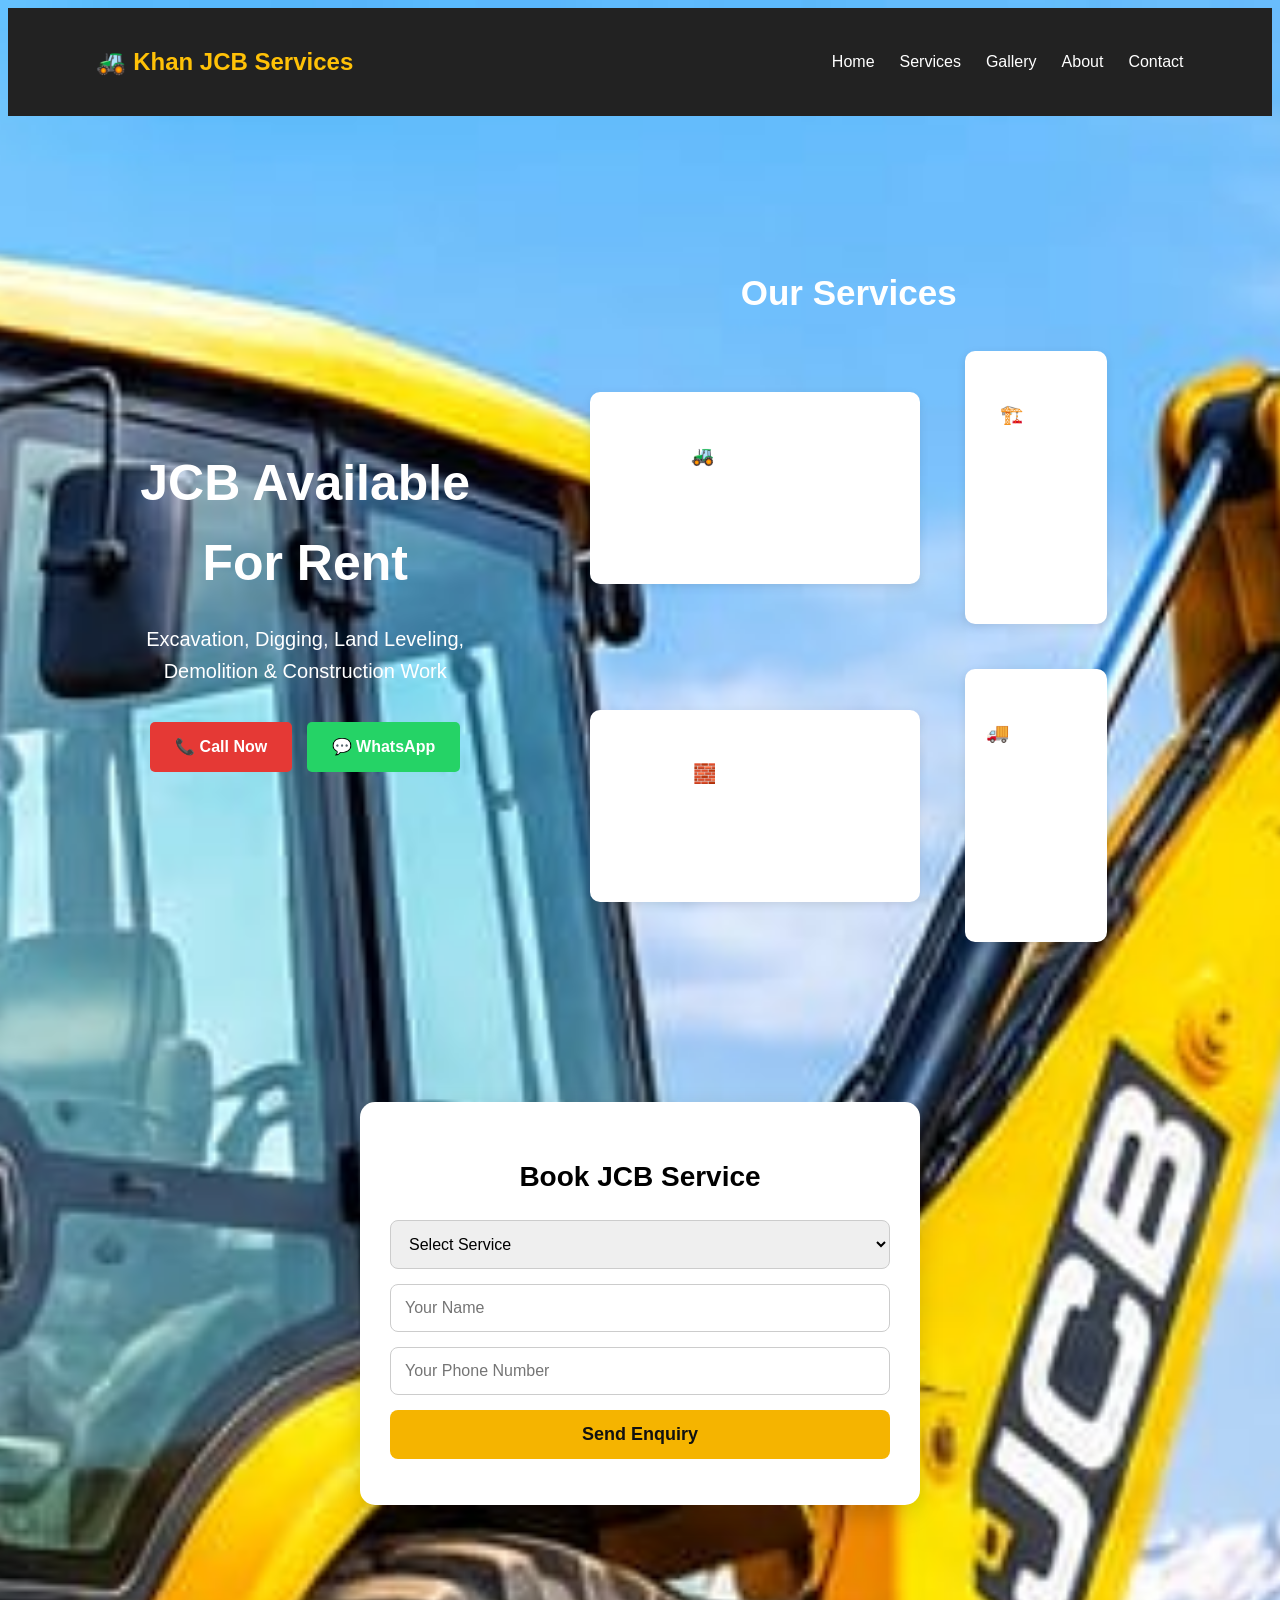
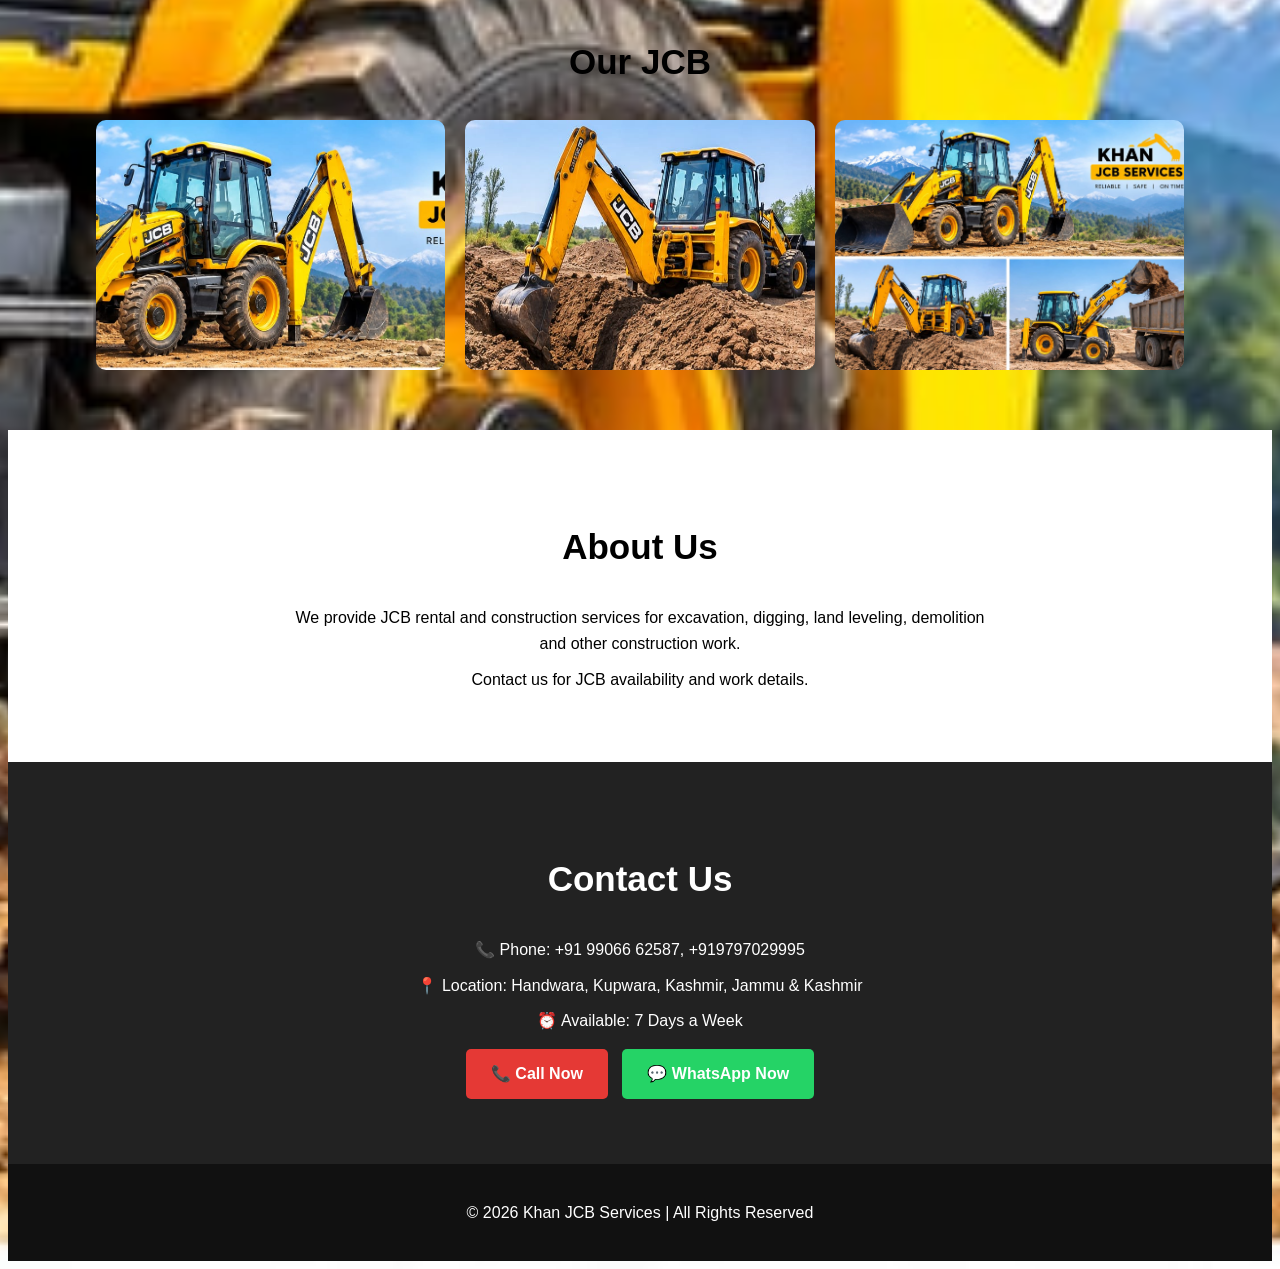
<file: index.html>
<!DOCTYPE html>
<html lang="en">
<head>
    <meta charset="UTF-8">
    <meta name="viewport" content="width=device-width, initial-scale=1.0">

    <title>Khan JCB Services</title>

    <link rel="stylesheet" href="style.css">
</head>
<body>

    <!-- Navigation -->
    <header>
        <nav>
            <h2>🚜 Khan JCB Services</h2>

            <ul>
                <li><a href="#home">Home</a></li>
                <li><a href="#services">Services</a></li>
                <li><a href="#gallery">Gallery</a></li>
                <li><a href="#about">About</a></li>
                <li><a href="#contact">Contact</a></li>
           </ul>
        </nav>
    </header>


    <!-- Home -->
    <section id="home" class="hero">

        <div class="hero-content">

            <h1>JCB Available For Rent</h1>

            <p>
                Excavation, Digging, Land Leveling,
                Demolition & Construction Work
            </p>

            <a href="tel:+919906662587" class="btn call">
                📞 Call Now
            </a>

            <a href="https://wa.me/919906662587" class="btn whatsapp">
                💬 WhatsApp
            </a>

        </div>

    <!-- Services -->
    <section id="services">

        <h2>Our Services</h2>

        <div class="services-container">

            <div class="service">
                <h3>🚜 Excavation</h3>
                <p>Digging and excavation work for different projects.</p>
            </div>

            <div class="service">
                <h3>🏗️ Land Leveling</h3>
                <p>Land leveling and site preparation work.</p>
            </div>

            <div class="service">
                <h3>🧱 Demolition</h3>
                <p>Building and structure demolition services.</p>
            </div>

            <div class="service">
                <h3>🚚 Loading Work</h3>
                <p>Loading soil, stones and construction materials.</p>
            </div>

        </div>

    </section>
     </section>
    <section class="enquiry">
    <h2>Book JCB Service</h2>

    <select id="service">
        <option value="">Select Service</option>
        <option>JCB Excavation</option>
        <option>Earthwork</option>
        <option>Road Work</option>
        <option>Construction Work</option>
    </select>

 <input type="text" id="customerName" placeholder="Your Name">

    <input type="tel" id="phone" placeholder="Your Phone Number">

    <button onclick="sendEnquiry()">Send Enquiry</button>

    <p id="message"></p>
</section>


    <!-- Gallery -->
    <section id="gallery">

        <h2>Our JCB</h2>

        <div class="gallery">

            <img src="jcb1.jpeg" alt="KHAN JCB SERVICES">
            <img src="jcb2.jpeg" alt="KHAN JCB SERVICES">
            <img src="jcb3.jpeg" alt="KHAN JCB SERVICES">

        </div>

    </section>


    <!-- About -->
    <section id="about">

        <h2>About Us</h2>

        <p>
            We provide JCB rental and construction services
            for excavation, digging, land leveling, demolition
            and other construction work.
        </p>

        <p>
            Contact us for JCB availability and work details.
        </p>

    </section>


    <!-- Contact -->
    <section id="contact">

        <h2>Contact Us</h2>

        <p>📞 Phone: +91 99066 62587, +919797029995</p>

        <p>📍 Location: Handwara, Kupwara, Kashmir, Jammu & Kashmir</p>

        <p>⏰ Available: 7 Days a Week</p>

        <a href="tel:+919906662587" class="btn call">
            📞 Call Now
        </a>

        <a href="https://wa.me/919906662587" class="btn whatsapp">
            💬 WhatsApp Now
        </a>

    </section>


    <!-- Footer -->
    <footer>

        <p>
            © 2026 Khan JCB Services | All Rights Reserved
        </p> </footer>
    <script src="script.js"></script>

</body>
</html>
</file>
<file: style.css>
css
* {
    margin: 0;
    padding: 0;
    box-sizing: border-box;
}

body {
    font-family: Arial, sans-serif;
    line-height: 1.6; 
      background: #f5f5f5;
    background-image: url("jcb1.jpeg");
    background-size: cover;
    background-position: center;
    background-repeat: no-repeat;
}


/* Navigation */

header {
    background: #222;
    color: white;
      padding: 15px 7%;
}

nav {
    display: flex;
    justify-content: space-between;
    align-items: center;
}
nav h2 {
    color: #ffc107;
}

nav ul {
    display: flex;
    list-style: none;
    gap: 25px;
}

nav a {
    color: white;
    text-decoration: none;
}

nav a:hover {
    color: #ffc107;
}


/* Hero */

.hero {
    min-height: 550px;

    background-image:
        linear-gradient(rgba(0,0,0,0.55), rgba(0,0,0,0.55)),
        url("<img src="jcb4.jpeg" alt="KHAN JCB SERVICES">");

    background-size: cover;
    background-position: center;
 display: flex;
    justify-content: center;
    align-items: center;

    text-align: center;
    color: white;
}

.hero-content h1 {
    font-size: 50px;
    margin-bottom: 15px;
}

.hero-content p {
    font-size: 20px;
    margin-bottom: 30px;
}


/* Buttons */

.btn {
    display: inline-block;

    padding: 12px 25px;
    margin: 5px;

    border-radius: 5px;

    text-decoration: none;
    color: white;

    font-weight: bold;
}

.call {
    background: #e53935;
}

.whatsapp {
    background: #25d366;
}

.btn:hover {
    opacity: 0.8;
}


/* Sections */

section {
    padding: 60px 7%;
    text-align: center;
}

section h2 {
    font-size: 35px;
    margin-bottom: 30px;
}


/* Services */

.services-container {
    display: grid;

    grid-template-columns:
        repeat(4, 1fr);

    gap: 20px;
}

.service {
    background: white;

    padding: 30px 20px;

    border-radius: 10px;

    box-shadow:
        0 3px 10px rgba(0,0,0,0.1);
}

.service h3 {
    margin-bottom: 10px;
}


/* Gallery */

.gallery {
    display: grid;

    grid-template-columns:
        repeat(3, 1fr);

    gap: 20px;
}

.gallery img {
    width: 100%;
    height: 250px;

    object-fit: cover;

    border-radius: 10px;
}


/* About */

#about {
    background: white;
}

#about p {
    max-width: 700px;
    margin: 10px auto;
}


/* Contact */

#contact {
    background: #222;
    color: white;
}

#contact p {
    margin: 10px;
}


/* Footer */

footer {
    background: #111;
    color: white;

    text-align: center;

    padding: 20px;
}


/* Mobile */

@media (max-width: 768px) {

    nav {
        flex-direction: column;
        gap: 15px;
    }

    nav ul {
        flex-wrap: wrap;
        justify-content: center;
    }

    .hero-content h1 {
        font-size: 35px;
    }

    .services-container {
        grid-template-columns: 1fr;
    }

    .gallery {
        grid-template-columns: 1fr;
    }

}
/* ===== JCB ENQUIRY FORM ===== */

.enquiry {
    max-width: 500px;
    margin: 40px auto;
    padding: 30px;
    background: #ffffff;
    border-radius: 15px;
    box-shadow: 0 8px 25px rgba(0, 0, 0, 0.15);
    text-align: center;
}

.enquiry h2 {
    margin-bottom: 20px;
    font-size: 28px;
    font-weight: bold;
}

.enquiry select,
.enquiry input {
    width: 100%;
    box-sizing: border-box;
    padding: 14px;
    margin-bottom: 15px;
    border: 1px solid #ccc;
    border-radius: 8px;
    font-size: 16px;
    outline: none;
}

.enquiry select:focus,
.enquiry input:focus {
    border-color: #f5b400;
    box-shadow: 0 0 5px rgba(245, 180, 0, 0.4);
}

.enquiry button {
    width: 100%;
    padding: 14px;
    border: none;
    border-radius: 8px;
    background: #f5b400;
    color: #111;
    font-size: 18px;
    font-weight: bold;
    cursor: pointer;
    transition: 0.3s;
}

.enquiry button:hover {
    transform: translateY(-2px);
    background: #ffc107;
}

#message {
    margin-top: 15px;
    font-weight: bold;
}
/* ===============================
   KHAN JCB SERVICES - SERVICES
   =============================== */

.services {
    position: relative;
    padding: 80px 5%;
    min-height: 650px;
    overflow: hidden;

    /* Background image */
    background:
        linear-gradient(rgba(0, 20, 35, 0.35), rgba(0, 20, 35, 0.45)),
        url("jcb.jpg") center/cover no-repeat;
}

/* Heading */
.services h2 {
    text-align: center;
    color: white;
    font-size: 52px;
    font-weight: 800;
    margin: 0 0 60px;
    letter-spacing: 1px;
}

.services h2::after {
    content: "";
    display: block;
    width: 120px;
    height: 5px;
    margin: 15px auto 0;
    background: #ffbd00;
    border-radius: 10px;
}

/* Main layout */
.services-container {
    max-width: 1400px;
    margin: auto;
    display: grid;
    grid-template-columns: 330px 1fr;
    gap: 45px;
    align-items: center;
}

/* Left side */
.services-intro {
    color: white;
}

.services-intro h3 {
    font-size: 55px;
    line-height: 1;
    margin: 0 0 25px;
    font-weight: 800;
}

.services-intro h3 span {
    color: #ffbd00;
}

.services-intro p {
    font-size: 19px;
    line-height: 1.7;
    margin-bottom: 25px;
}

/* Yellow line */
.services-intro::after {
    content: "";
    display: block;
    width: 65px;
    height: 5px;
    background: #ffbd00;
    border-radius: 10px;
    margin-bottom: 25px;
}

/* Buttons */
.call-btn,
.whatsapp-btn {
    display: block;
    width: 210px;
    padding: 15px 20px;
    margin: 12px 0;
    border-radius: 30px;
    text-decoration: none;
    text-align: center;
    font-size: 17px;
    font-weight: 700;
    transition: 0.3s ease;
}

.call-btn {
    background: #ff3030;
    color: white;
}

.whatsapp-btn {
    background: #16c76b;
    color: white;
}

.call-btn:hover,
.whatsapp-btn:hover {
    transform: translateX(7px);
    box-shadow: 0 8px 20px rgba(0,0,0,0.3);
}

/* Cards area */
.services-grid {
    display: grid;
    grid-template-columns: repeat(4, 1fr);
    gap: 20px;
}

/* Individual card */
.service-card {
    background: rgba(255,255,255,0.96);
    border-radius: 18px;
    padding: 25px 18px;
    min-height: 300px;
    text-align: center;

    border-top: 5px solid #ffbd00;

    box-shadow: 0 15px 35px rgba(0,0,0,0.25);

    transition: all 0.35s ease;
}

.service-card:hover {
    transform: translateY(-12px);
    box-shadow: 0 25px 45px rgba(0,0,0,0.35);
}

/* Service icon */
.service-card img {
    width: 80px;
    height: 80px;
    object-fit: contain;
    margin: 10px auto 15px;
}

/* Card title */
.service-card h3 {
    color: #111;
    font-size: 21px;
    margin: 10px 0 12px;
    font-weight: 800;
}

/* Card text */
.service-card p {
    color: #555;
    font-size: 15px;
    line-height: 1.5;
}

/* Yellow bottom line */
.service-card::after {
    content: "";
    display: block;
    width: 55px;
    height: 4px;
    background: #ffbd00;
    border-radius: 5px;
    margin: 20px auto 0;
}


/* ===============================
   MOBILE
   =============================== */

@media (max-width: 1000px) {

    .services-container {
        grid-template-columns: 1fr;
    }

    .services-intro {
        text-align: center;
    }

    .services-intro::after {
        margin: 20px auto;
    }

    .call-btn,
    .whatsapp-btn {
        margin: 12px auto;
    }

    .services-grid {
        grid-template-columns: repeat(2, 1fr);
    }
}


@media (max-width: 600px) {

    .services {
        padding: 55px 20px;
    }

    .services h2 {
        font-size: 38px;
        margin-bottom: 40px;
    }

    .services-intro h3 {
        font-size: 42px;
    }

    .services-intro p {
        font-size: 16px;
    }

    .services-grid {
        grid-template-columns: 1fr;
    }

    .service-card {
        min-height: auto;
    }
}
</file>
